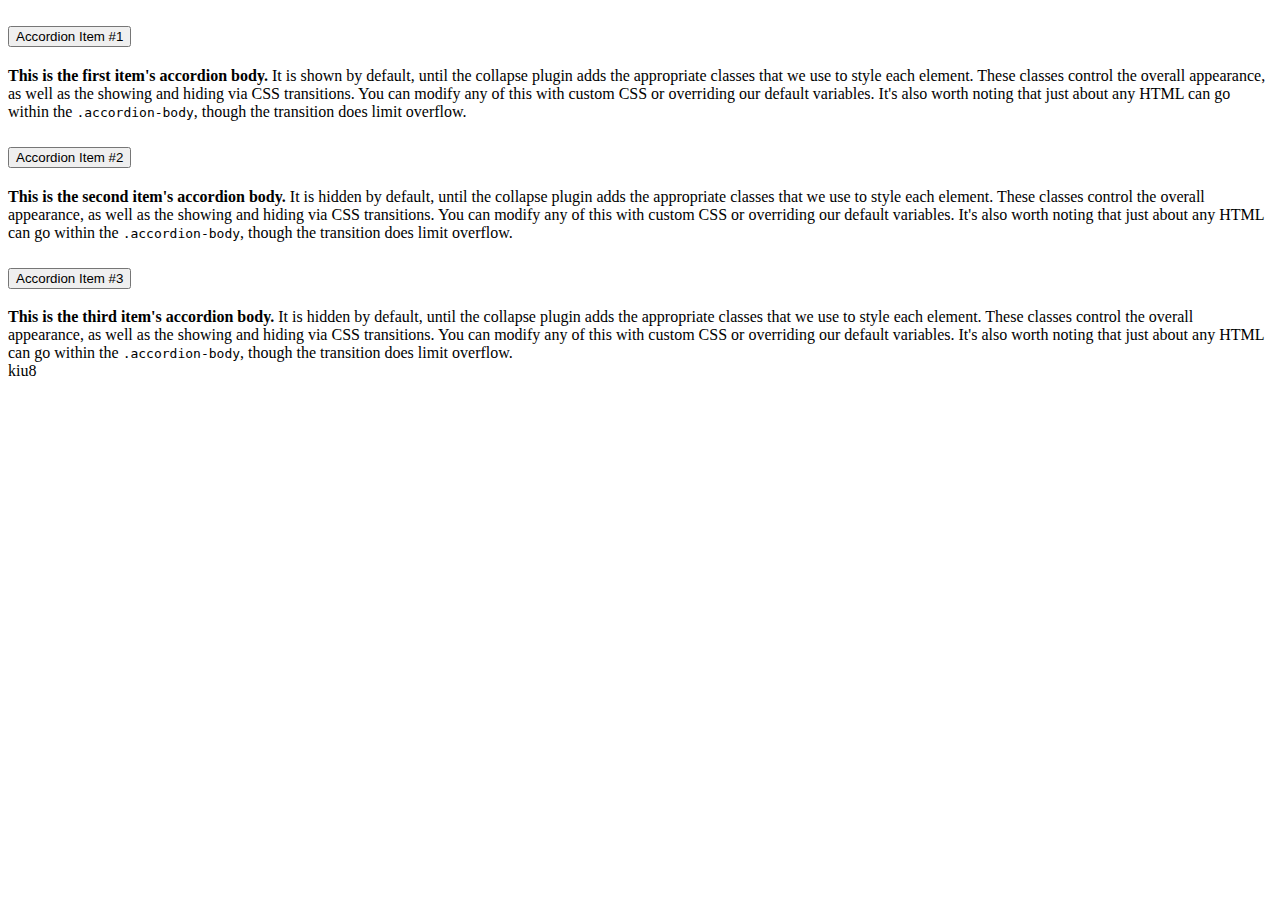
<file: faq.html>
<!DOCTYPE html>
<html lang="en">
<head>
    <meta charset="UTF-8">
    <meta name="viewport" content="width=device-width, initial-scale=1.0">
    <title>FAQ</title>
    <link rel="stylesheet" href="index.css" />
    <link href="https://cdn.jsdelivr.net/npm/bootstrap@5.3.5/dist/css/bootstrap.min.css" 
    rel="stylesheet" integrity="sha384-SgOJa3DmI69IUzQ2PVdRZhwQ+dy64/BUtbMJw1MZ8t5HZApcHrRKUc4W0kG879m7" 
    crossorigin="anonymous">
</head>
<body>
    <script src="https://cdn.jsdelivr.net/npm/bootstrap@5.3.5/dist/js/bootstrap.bundle.min.js" 
            integrity="sha384-k6d4wzSIapyDyv1kpU366/PK5hCdSbCRGRCMv+eplOQJWyd1fbcAu9OCUj5zNLiq" 
            crossorigin="anonymous">
    </script>
<section class="container-lg m-4">
    <div class="accordion" id="accordionExample">
        <div class="accordion-item">
          <h2 class="accordion-header">
            <button
              class="accordion-button"
              type="button"
              data-bs-toggle="collapse"
              data-bs-target="#collapseOne"
              aria-expanded="true"
              aria-controls="collapseOne"
            >
              Accordion Item #1
            </button>
          </h2>
          <div
            id="collapseOne"
            class="accordion-collapse collapse show"
            data-bs-parent="#accordionExample"
          >
            <div class="accordion-body">
              <strong>This is the first item's accordion body.</strong> It is
              shown by default, until the collapse plugin adds the appropriate
              classes that we use to style each element. These classes control the
              overall appearance, as well as the showing and hiding via CSS
              transitions. You can modify any of this with custom CSS or
              overriding our default variables. It's also worth noting that just
              about any HTML can go within the <code>.accordion-body</code>,
              though the transition does limit overflow.
            </div>
          </div>
        </div>
        <div class="accordion-item">
          <h2 class="accordion-header">
            <button
              class="accordion-button collapsed"
              type="button"
              data-bs-toggle="collapse"
              data-bs-target="#collapseTwo"
              aria-expanded="false"
              aria-controls="collapseTwo"
            >
              Accordion Item #2
            </button>
          </h2>
          <div
            id="collapseTwo"
            class="accordion-collapse collapse"
            data-bs-parent="#accordionExample"
          >
            <div class="accordion-body">
              <strong>This is the second item's accordion body.</strong> It is
              hidden by default, until the collapse plugin adds the appropriate
              classes that we use to style each element. These classes control the
              overall appearance, as well as the showing and hiding via CSS
              transitions. You can modify any of this with custom CSS or
              overriding our default variables. It's also worth noting that just
              about any HTML can go within the <code>.accordion-body</code>,
              though the transition does limit overflow.
            </div>
          </div>
        </div>
        <div class="accordion-item">
          <h2 class="accordion-header">
            <button
              class="accordion-button collapsed"
              type="button"
              data-bs-toggle="collapse"
              data-bs-target="#collapseThree"
              aria-expanded="false"
              aria-controls="collapseThree"
            >
              Accordion Item #3
            </button>
          </h2>
          <div
            id="collapseThree"
            class="accordion-collapse collapse"
            data-bs-parent="#accordionExample"
          >
            <div class="accordion-body">
              <strong>This is the third item's accordion body.</strong> It is
              hidden by default, until the collapse plugin adds the appropriate
              classes that we use to style each element. These classes control the
              overall appearance, as well as the showing and hiding via CSS
              transitions. You can modify any of this with custom CSS or
              overriding our default variables. It's also worth noting that just
              about any HTML can go within the <code>.accordion-body</code>,
              though the transition does limit overflow.
            </div>
            kiu8
          </div>
        </div>
      </div>
  </body>
</section>
</body>
</html>
</file>
<file: index.css>
.logo{
    width: 110px;
}
.cities-card{
    display: flex;
    gap: 20px;
    /* justify-content: center;
    align-items: center; */
    width: fit-content;
    margin: 0 auto;
}
@media screen and (max-width: 760px){
    .cities-card{
        flex-direction: column;
    }
}
</file>
